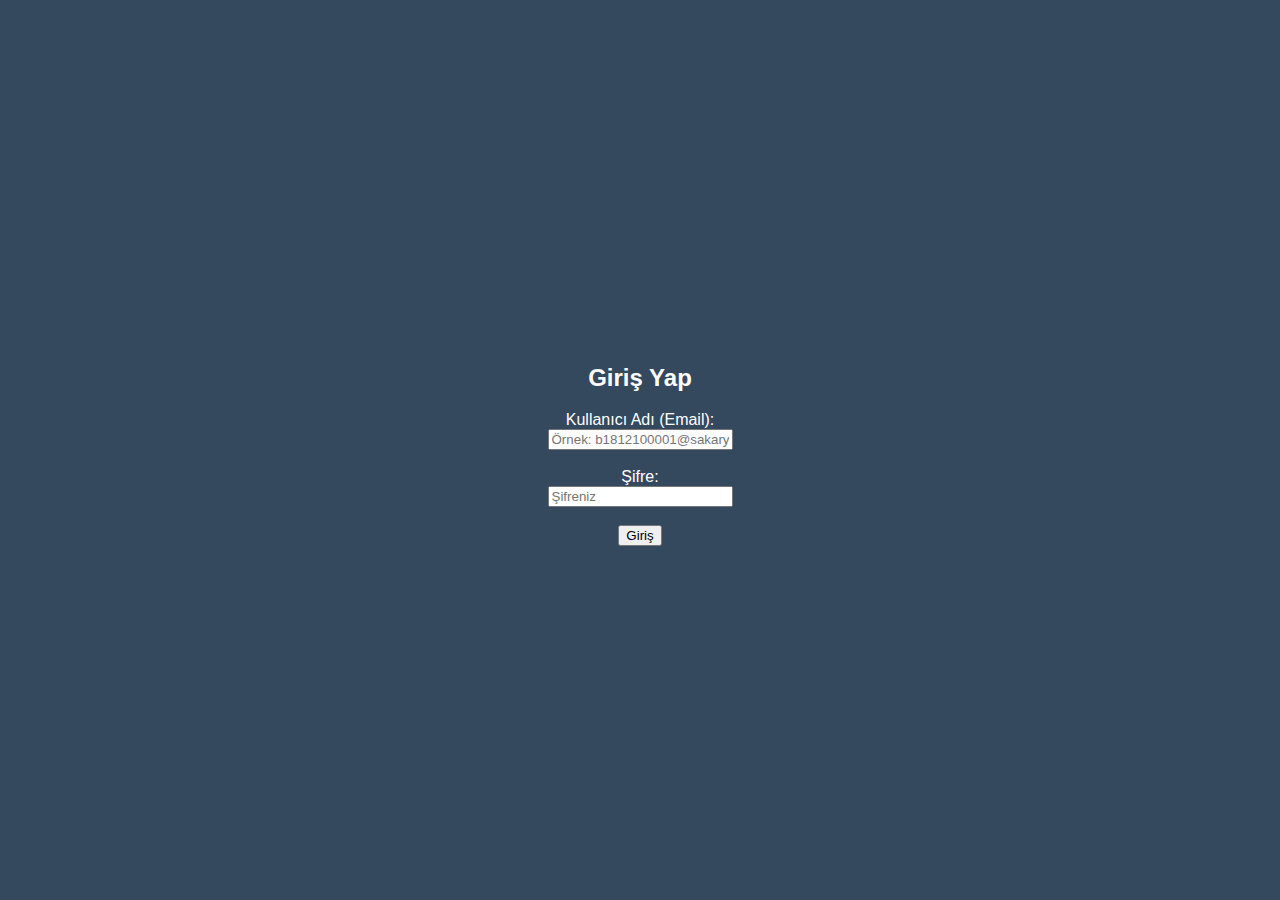
<file: index.html>
<!DOCTYPE html>
<html lang="tr">
<head>
    <meta charset="UTF-8" />
    <meta name="viewport" content="width=device-width, initial-scale=1" />
    <title>Login Sayfası</title>
    <!--<link rel="stylesheet" href="styles.css" /> <!-- Ayrı CSS dosyası -->
	
	<style>
body {
    margin: 0;
    padding: 0;
    background-color: #34495e; /* Düz ve hoş renk */
    height: 100vh;
    display: flex;
    flex-direction: column;
    justify-content: center;
    align-items: center;
    font-family: Arial, sans-serif;
    color: #fff;
    text-align: center;
}

/* Hoşgeldiniz Yazısı */
h1 {
    font-size: 3em;
    margin: 0 0 20px 0;
}

/* Linkleri kapsayan alan */
.links {
    display: flex;
    gap: 20px; /* Linkler arasındaki boşluk */
}

/* Linkler stili */
.links a {
    text-decoration: none;
    color: #f39c12; /* Turuncu renk */
    font-size: 1.2em;
    padding: 10px 20px;
    border-radius: 8px;
    background-color: rgba(255, 255, 255, 0.2);
    transition: background-color 0.3s, transform 0.3s;
}

.links a:hover {
    background-color: rgba(255, 255, 255, 0.4);
    transform: scale(1.05);
}
</style>
</head>
<body>
    <div class="container">
        <h2>Giriş Yap</h2>
        <form id="loginForm" method="POST" action="login.php" onsubmit="return validateForm()">
            <div>
                <label for="username">Kullanıcı Adı (Email):</label><br>
                <input type="text" id="username" name="username" placeholder="Örnek: b1812100001@sakarya.edu.tr" />
            </div><br>
            <div>
                <label for="password">Şifre:</label><br>
                <input type="password" id="password" name="password" placeholder="Şifreniz" />
            </div><br>
            <button type="submit">Giriş</button>
        </form>
        <div id="errorMessage" style="color:red; margin-top: 10px;"></div>
    </div>

    <script>
        function validateForm() {
            const username = document.getElementById('username').value.trim();
            const password = document.getElementById('password').value.trim();
            const errorMessage = document.getElementById('errorMessage');

            // Boş alan kontrolü
            if (!username || !password) {
                errorMessage.textContent = 'Kullanıcı adı ve şifre boş bırakılamaz.';
                return false;
            }

            // Email format kontrolü (basit regex)
            const emailPattern = /^[a-zA-Z0-9._%+-]+@sakarya\.edu\.tr$/;
            if (!emailPattern.test(username)) {
                errorMessage.textContent = 'Kullanıcı adı sakarya.edu.tr mail formatında olmalıdır.';
                return false;
            }

            errorMessage.textContent = '';
            return true; // Form gönderilebilir
        }
    </script>
</body>
</html>
</file>
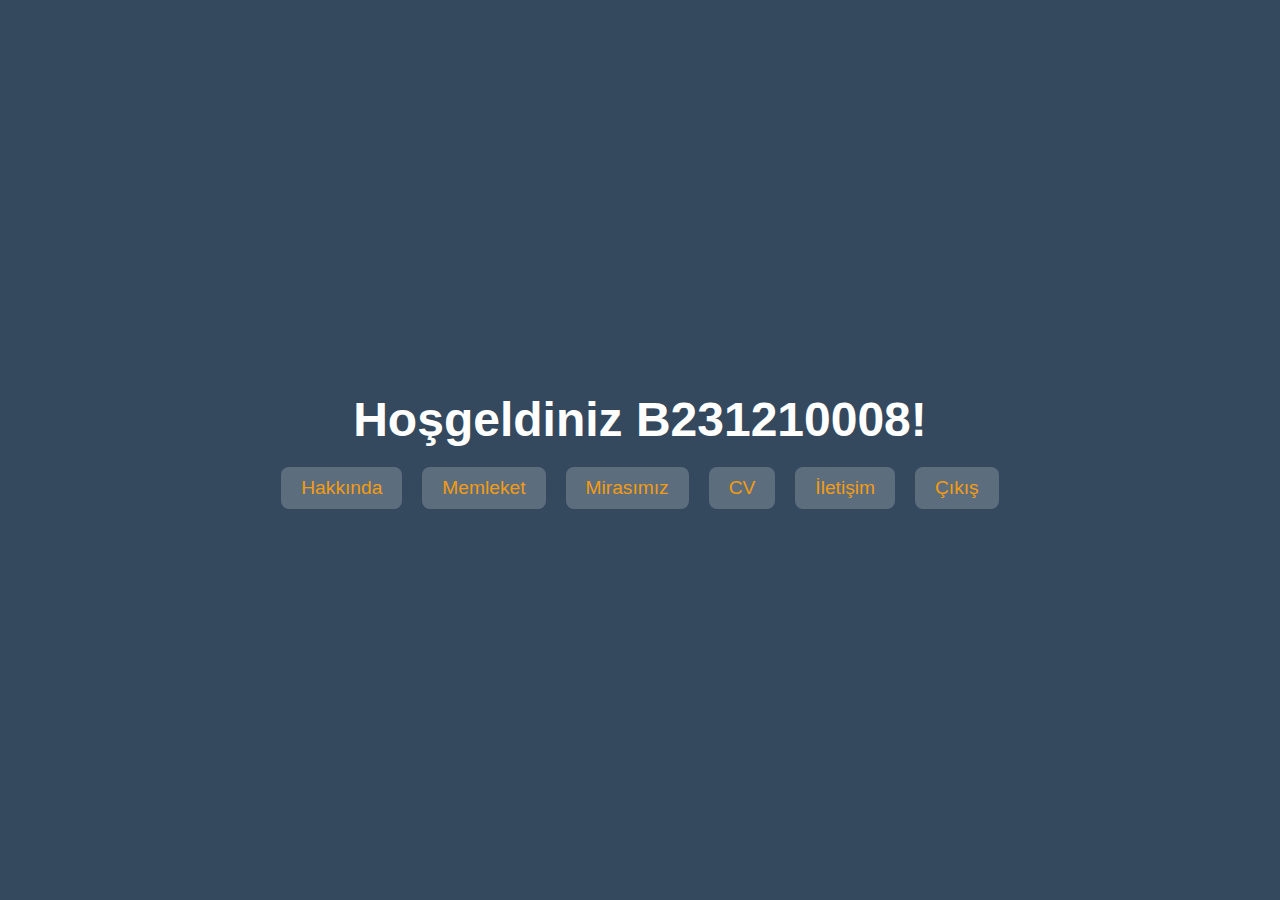
<file: anasayfa.html>
<!DOCTYPE html>
<html lang="tr">
<head>
<meta charset="UTF-8" />
<meta name="viewport" content="width=device-width, initial-scale=1" />
<title>Anasayfa</title>
<style>
body {
    margin: 0;
    padding: 0;
    background-color: #34495e; /* Düz ve hoş renk */
    height: 100vh;
    display: flex;
    flex-direction: column;
    justify-content: center;
    align-items: center;
    font-family: Arial, sans-serif;
    color: #fff;
    text-align: center;
}

/* Hoşgeldiniz Yazısı */
h1 {
    font-size: 3em;
    margin: 0 0 20px 0;
}

/* Linkleri kapsayan alan */
.links {
    display: flex;
    gap: 20px; /* Linkler arasındaki boşluk */
}

/* Linkler stili */
.links a {
    text-decoration: none;
    color: #f39c12; /* Turuncu renk */
    font-size: 1.2em;
    padding: 10px 20px;
    border-radius: 8px;
    background-color: rgba(255, 255, 255, 0.2);
    transition: background-color 0.3s, transform 0.3s;
}

.links a:hover {
    background-color: rgba(255, 255, 255, 0.4);
    transform: scale(1.05);
}
</style>
</head>
<body>

<h1>Hoşgeldiniz B231210008!</h1>
<div class="links">
    <a href="hakkında.html">Hakkında</a>
    <a href="sehrim.html">Memleket</a>
	<a href="mirasımız.html">Mirasımız</a>
    <a href="cv.html">CV</a>
    <a href="iletisim.html">İletişim</a>
    <a href="index.html">Çıkış</a>
</div>

</body>
</html>
</file>
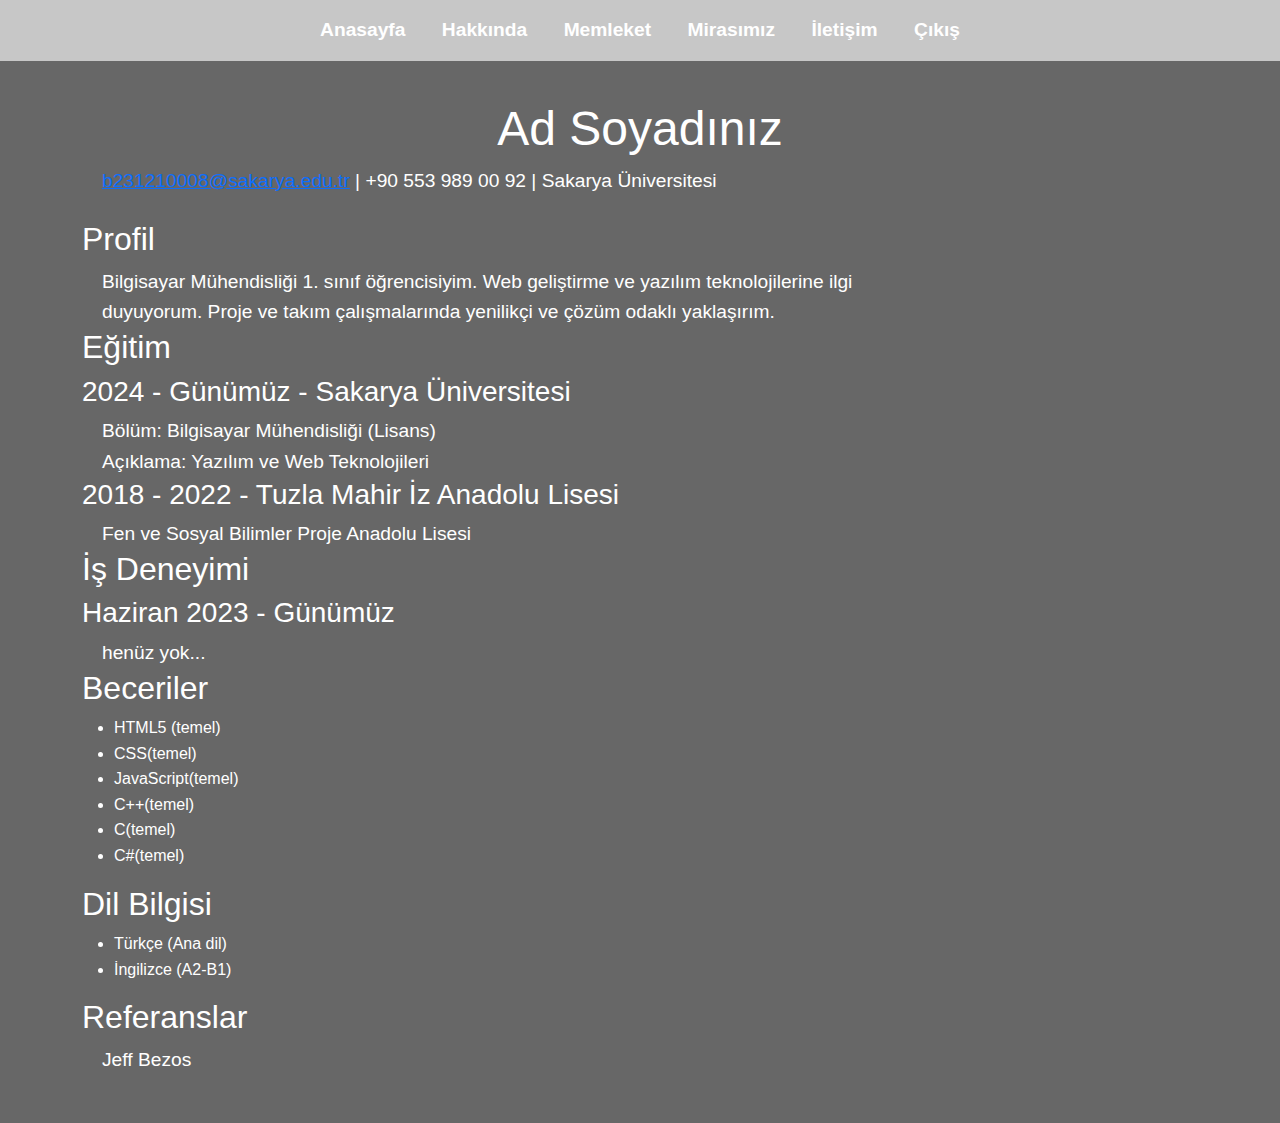
<file: cv.html>
<!DOCTYPE html>

<html lang="tr">

<head>

<meta charset="utf-8"/>
<meta content="width=device-width, initial-scale=1" name="viewport"/>

<title>Özgeçmiş (CV)</title>

<link href="https://cdn.jsdelivr.net/npm/bootstrap@5.3.0/dist/css/bootstrap.min.css" rel="stylesheet"/>
<link href="styles.css" rel="stylesheet"/>

</head>
<body>

<nav>
<div class="nav-container">
<a href="anasayfa.html">Anasayfa</a>
<a href="hakkında.html">Hakkında</a>
<a href="sehrim.html">Memleket</a>
<a href="mirasımız.html">Mirasımız</a>
<a href="iletisim.html">İletişim</a>
<a href="login.html">Çıkış</a>
</div>
</nav>

<div class="container my-5">
<header class="mb-4">

<h1>Ad Soyadınız</h1>
<p><a href="mailto:email@example.com">b231210008@sakarya.edu.tr</a> | +90 553 989 00 92 | Sakarya Üniversitesi</p>
</header>
<main>

<section>
<h2>Profil</h2>
<p>Bilgisayar Mühendisliği 1. sınıf öğrencisiyim. Web geliştirme ve yazılım teknolojilerine ilgi duyuyorum. Proje ve takım çalışmalarında yenilikçi ve çözüm odaklı yaklaşırım.</p>
</section>

<section>
<h2>Eğitim</h2>
<article>
<h3><time datetime="2021-09">2024 - Günümüz</time> - Sakarya Üniversitesi</h3>
<p>Bölüm: Bilgisayar Mühendisliği (Lisans)</p>
<p>Açıklama: Yazılım ve Web Teknolojileri</p>
</article>

<article>
<h3><time datetime="2017-09">2018 - 2022</time> - Tuzla Mahir İz Anadolu Lisesi</h3>
<p>Fen ve Sosyal Bilimler Proje Anadolu Lisesi</p>
</article>
</section>

<section>
<h2>İş Deneyimi</h2>
<article>
<h3><time datetime="2023-06">Haziran 2023 - Günümüz</time></h3>
<p>henüz yok...</p>
</article>
</section>

<section>
<h2>Beceriler</h2>
<ul>
<li>HTML5 (temel)</li>
<li>  CSS(temel)</li>
<li>    JavaScript(temel)</li>
<li>      C++(temel)</li>
<li>        C(temel)</li>
<li>          C#(temel)</li>
</ul>
</section>

<section>
<h2>Dil Bilgisi</h2>
<ul>
<li>Türkçe (Ana dil)</li>
<li>İngilizce (A2-B1)</li>
</ul>
</section>

<section>
<h2>Referanslar</h2>
<p>Jeff Bezos</p>
</section>
</main>
</div>
<script src="https://cdn.jsdelivr.net/npm/bootstrap@5.3.0/dist/js/bootstrap.bundle.min.js"></script>
</body>

</html>
</file>
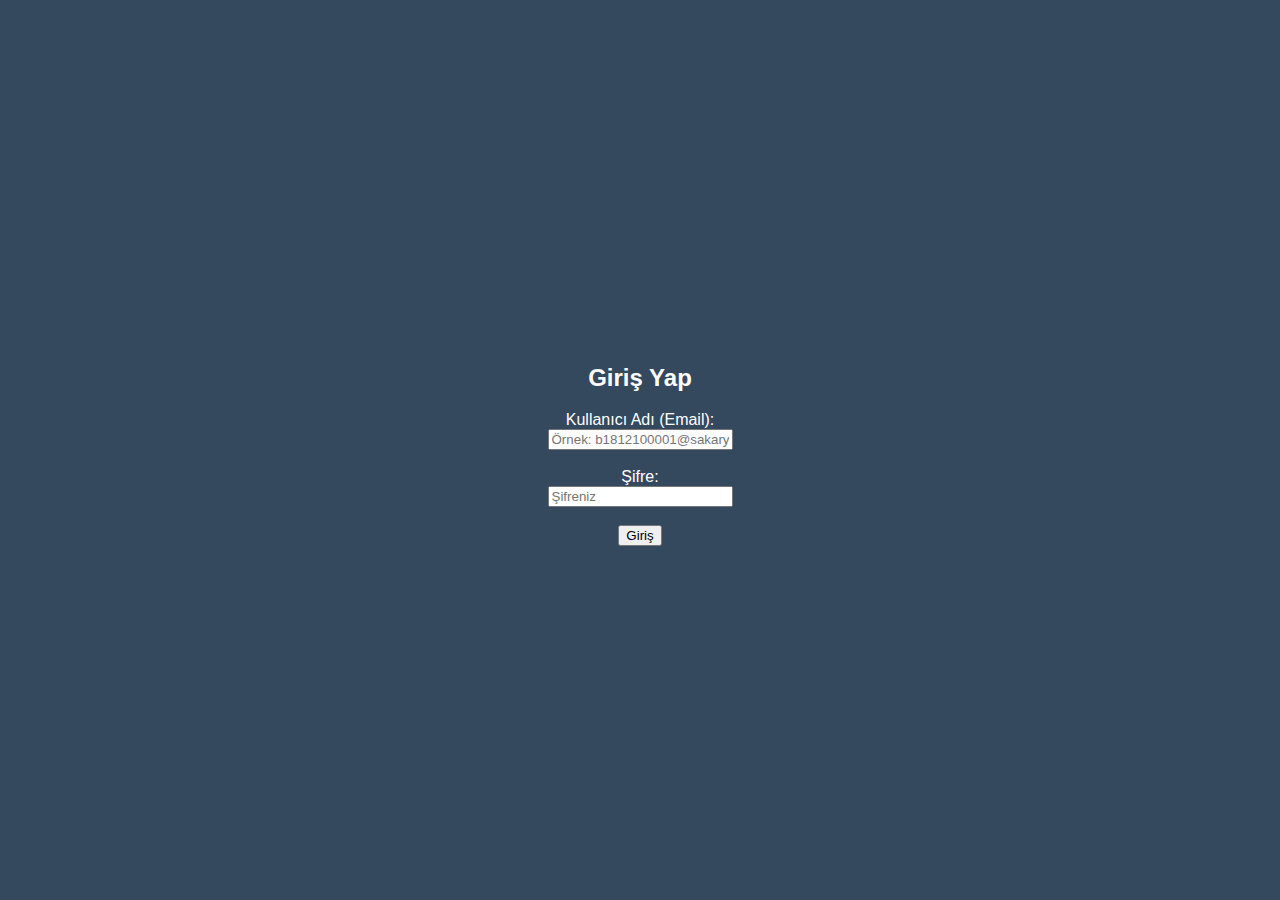
<file: login.html>
<!DOCTYPE html>
<html lang="tr">
<head>
    <meta charset="UTF-8" />
    <meta name="viewport" content="width=device-width, initial-scale=1" />
    <title>Login Sayfası</title>
    <!--<link rel="stylesheet" href="styles.css" /> <!-- Ayrı CSS dosyası -->
	
	<style>
body {
    margin: 0;
    padding: 0;
    background-color: #34495e; /* Düz ve hoş renk */
    height: 100vh;
    display: flex;
    flex-direction: column;
    justify-content: center;
    align-items: center;
    font-family: Arial, sans-serif;
    color: #fff;
    text-align: center;
}

/* Hoşgeldiniz Yazısı */
h1 {
    font-size: 3em;
    margin: 0 0 20px 0;
}

/* Linkleri kapsayan alan */
.links {
    display: flex;
    gap: 20px; /* Linkler arasındaki boşluk */
}

/* Linkler stili */
.links a {
    text-decoration: none;
    color: #f39c12; /* Turuncu renk */
    font-size: 1.2em;
    padding: 10px 20px;
    border-radius: 8px;
    background-color: rgba(255, 255, 255, 0.2);
    transition: background-color 0.3s, transform 0.3s;
}

.links a:hover {
    background-color: rgba(255, 255, 255, 0.4);
    transform: scale(1.05);
}
</style>
</head>
<body>
    <div class="container">
        <h2>Giriş Yap</h2>
        <form id="loginForm" method="POST" action="login.php" onsubmit="return validateForm()">
            <div>
                <label for="username">Kullanıcı Adı (Email):</label><br>
                <input type="text" id="username" name="username" placeholder="Örnek: b1812100001@sakarya.edu.tr" />
            </div><br>
            <div>
                <label for="password">Şifre:</label><br>
                <input type="password" id="password" name="password" placeholder="Şifreniz" />
            </div><br>
            <button type="submit">Giriş</button>
        </form>
        <div id="errorMessage" style="color:red; margin-top: 10px;"></div>
    </div>

    <script>
        function validateForm() {
            const username = document.getElementById('username').value.trim();
            const password = document.getElementById('password').value.trim();
            const errorMessage = document.getElementById('errorMessage');

            // Boş alan kontrolü
            if (!username || !password) {
                errorMessage.textContent = 'Kullanıcı adı ve şifre boş bırakılamaz.';
                return false;
            }

            // Email format kontrolü (basit regex)
            const emailPattern = /^[a-zA-Z0-9._%+-]+@sakarya\.edu\.tr$/;
            if (!emailPattern.test(username)) {
                errorMessage.textContent = 'Kullanıcı adı sakarya.edu.tr mail formatında olmalıdır.';
                return false;
            }

            errorMessage.textContent = '';
            return true; // Form gönderilebilir
        }
    </script>
</body>
</html>
</file>
<file: styles.css>
/* Body: Sayfanın genel arka plan ve yazı renk ayarları */
body {
  margin: 0; /* Kenar boşlukları sıfır */
  padding: 0; /* İç padding sıfır */
  font-family: 'Arial', sans-serif; /* Yazı tipi */
  background: #676767; /* Arka plan rengi siyah */
  color: #fff; /* Yazı rengi beyaz */
  line-height: 1.6; /* Satır yüksekliği, okunabilirliği artırır */
}

/* Navigation bar: Sayfa üstü sabit konumda, şeffaf ve hafif bulanık */
nav {
  position: fixed; /* Sayfa ile sabit durur */
  top: 0; /* Üstten sıfır konumda */
  width: 100%; /* Tam genişlik */
  display: flex; /* Esnek kutu modeli */
  justify-content: center; /* İçerik ortalanmış */
  background: #c7c7c7; /* Şeffaf siyah */
  padding: 15px 0; /* Dikey padding */
  z-index: 999; /* Üstte durmasını sağlar */
  backdrop-filter: blur(5px); /* Hafif bulanıklaştırma efekti */
}

/* Navigation içeriği: Liste olması, esnek hizalama */
nav ul {
  list-style: none; /* Maddeleri kaldır */
  display: flex; /* Esnek kutu modeli */
  margin: 0; /* Dış boşluk sıfır */
  padding: 0; /* İç boşluk sıfır */
}

/* Liste öğeleri: Menü seçenekleri arası boşluk */
nav li {
  margin: 0 20px; /* Solda ve sağda margin */
}

/* Menü bağlantıları: Styling (renk, boyut, padding) ve geçiş efektleri */
nav a {
  text-decoration: none; /* Çizgi olmadan */
  font-weight: bold; /* Kalın yazı */
  font-size: 1.2em; /* Yazı büyüklüğü */
  color: #fff; /* Renk: beyaz */
  padding: 8px 16px; /* İç boşluk */
  border-radius: 8px; /* Köşeleri yuvarlatma */
  transition: all 0.3s ease; /* Yumuşak geçiş efekti */
}

/* Menü öğelerine hover efekti: büyüme, renk değiştirme ve arkaplan */
nav a:hover {
  transform: scale(1.1); /* Hafif büyüme */
  color: #ffd700; /* Renk: altın sarısı */
  background: rgba(255,255,255,0.2); /* Hafif arkaplan rengi */
}

/* Başlık: Sayfada ana başlık, ortada ve büyük, beyaz renk */
h1 {
  margin-top: 100px; /* Yükseklik boşluğu */
  text-align: center; /* Ortalanmış */
  font-size: 3em; /* Çok büyük font */
  color: #fff; /* Beyaz renk */
}

/* Paragraf: Metin kutusu, solda hizalanmış, beyaz renk */
p {
  max-width: 800px; /* Maksimum genişlik */
  margin: 0; /* Otomatik yan boşluk, ortalanmış */
  font-size: 1.2em; /* Orta büyük font */
  padding: 0 20px; /* Sol ve sağda boşluk */
  color: #fff; /* Beyaz font */
  /* text-align: left; */ /* Ortalamayı kaldırdım, solda hizalanacak */
}

/* Resim: Hover'da hafif büyüme efekti */
img {
  margin: 20px auto; /* Otomatik yan boşluk, ortalanmış */
  display: block; /* Blok seviyesine getirildi */
  transition: transform 0.1s ease; /* Geçiş efekti */
  max-width: 100%; /* Görsel ekranı taşırmasın */
    height: 500px; /* Oranını koru */
}

img:hover {
  transform: scale(1.05); /* Hafif büyüme */
}
</file>
